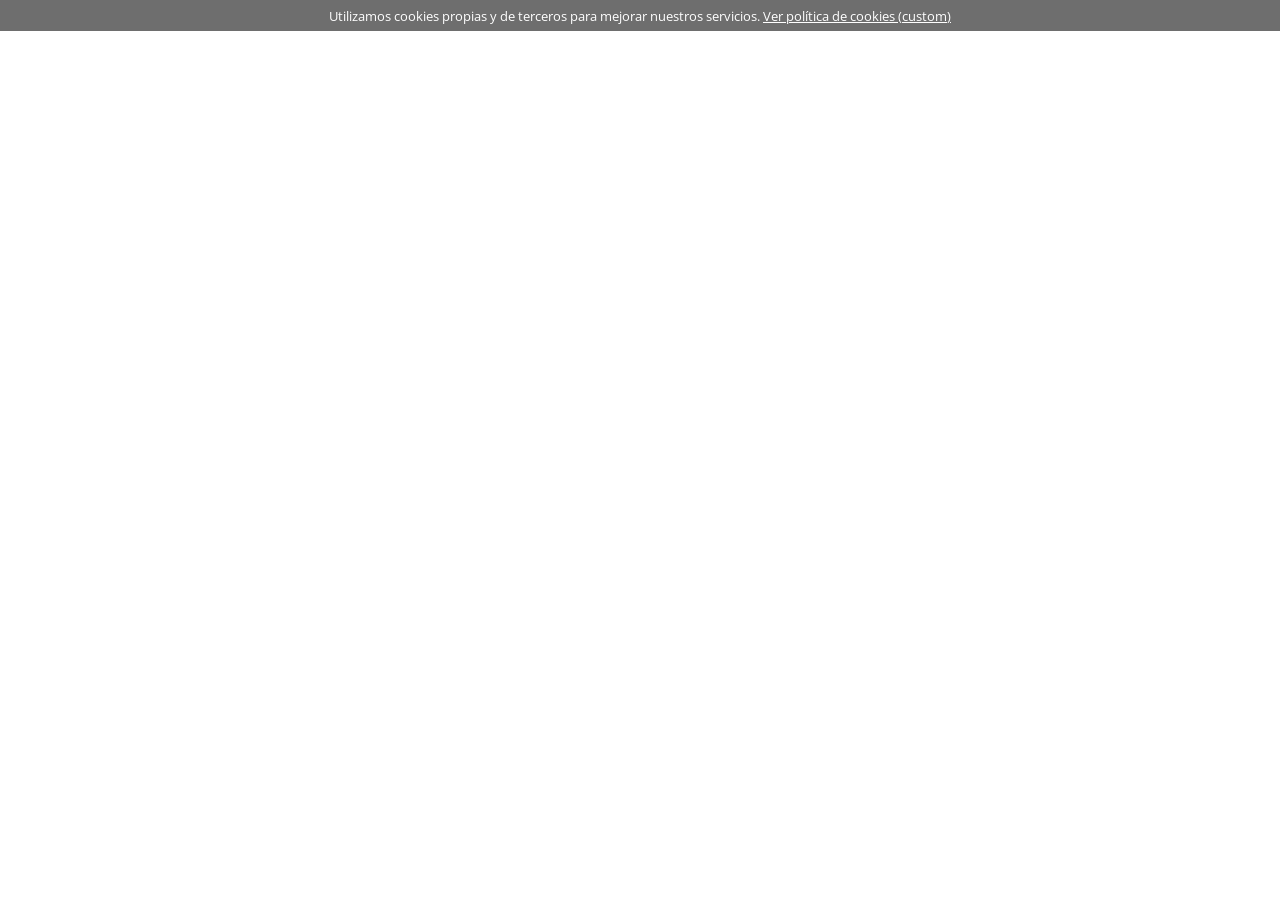
<file: src/app/index.html>
﻿<!DOCTYPE html>
<html>
<head>
	<meta charset="utf-8">
	<meta http-equiv="X-UA-Compatible" content="IE=edge">
	<title></title>
	<link rel="stylesheet" type="text/css" href="css/jquery.notifyCookiesPolicy.css"/>
    <script src="scripts/jquery-2.1.0.js"></script>
    <script src="scripts/jquery.cookie.js"></script>
    <script type ="text/javascript" src="scripts/jquery.notifyCookiesPolicy.js"></script>
</head>
<body>
	<script type="text/javascript">		
        
		function enableGoogleAnalytics(){	 
		}

		$.notifyCookiesPolicy({
			defaultText: "Utilizamos cookies propias y de terceros para mejorar nuestros servicios.",
			callbackToEnableGoogleAnalytics: function () {
				console.info("Enable Google Analytic");
				enableGoogleAnalytics();
			},
			cookiePolicy: {
                show: true,
                defaultText: "Ver política de cookies (custom)",
                callbackToShowCookiePolicy: function () {
                	console.info("Show Cookie Policy Detail");
                }
            }
		});
		
	</script>
</body>
</html>
</file>
